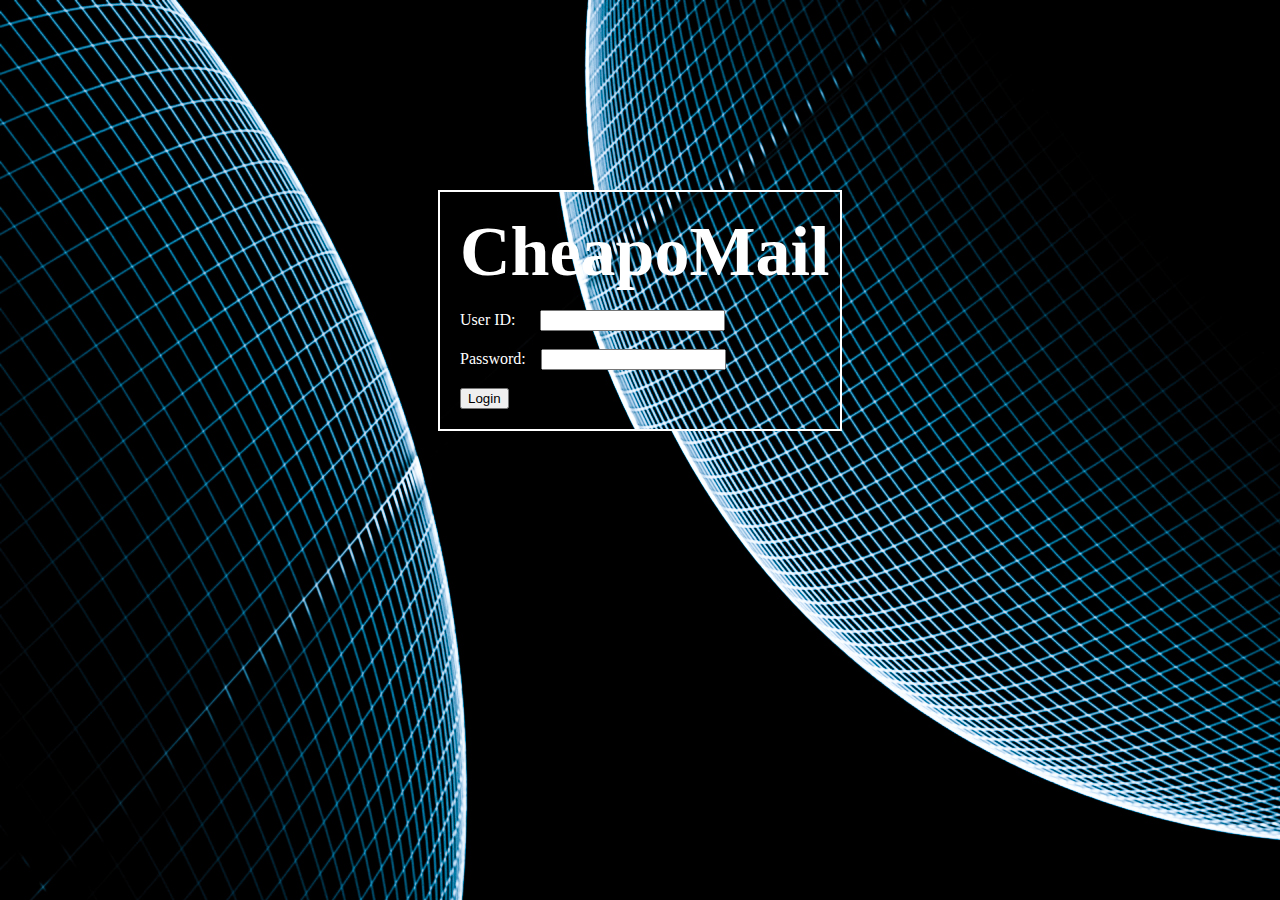
<file: index.html>
<!DOCTYPE html>
<html>
    <head>
        <meta charset="UTF-8">
        <title>CheapoMail Login</title>
        <link href="styles/login.css" type="text/css" rel="stylesheet"/>
    </head>
    <body>
        <form  action="login.php" method="post">
            <div>
                <span>CheapoMail</span><br/><br/>
            </div>
            <label for="ID">User ID: &nbsp&nbsp&nbsp&nbsp</label>
            <input type="text" id="username" name="ID"/><br/><br/>
            <label for="password">Password:</label>
            <input type="password" name="password" id="password"/><br/><br/>
            <input type="submit" value="Login" name="submit" id="submit"/>
        </form>
    </body>
</html>
</file>
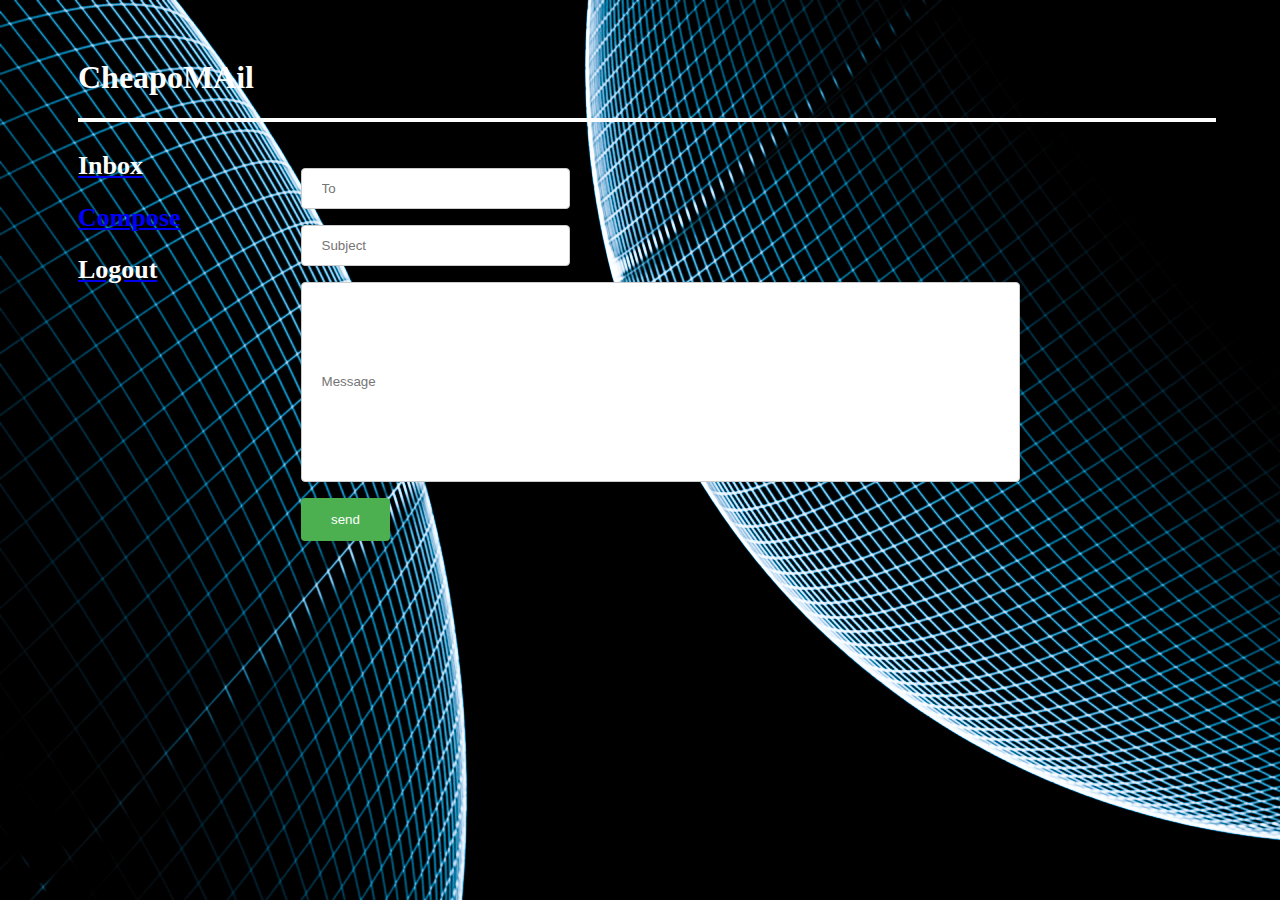
<file: compose.html>
<!DOCTYPE html>
<html>
<head>
    <title>Message Center</title>
    <link rel="stylesheet" type="text/css" href="styles/Homescreen.css"/>
</head>
<body>
    <div class="container">
        <h1> CheapoMAil </h1>
        <hr>
        <div class="menu">
            <div><a href="inbox.php"><h2>Inbox</h2></a></div>
            <div><a href="compose.html"><h2 class="selected">Compose</h2></a></div>
            <div><a href="logout.php"><h2>Logout</h2></a></div>
        </div>
        <div class="content">
            <form form action="compose.php"  method="post">
                <input type="text" placeholder="To" name="to" class="headlines"><br>
                <input type="text" placeholder="Subject" name="subject" class="headlines"><br>
                <input type="text" placeholder="Message" name="message" class="message"><br>
                <input type="submit" id="send" name="send"  value="send" class="send">
            </form>
        </div>
    </div>
</body>
</html>
</file>
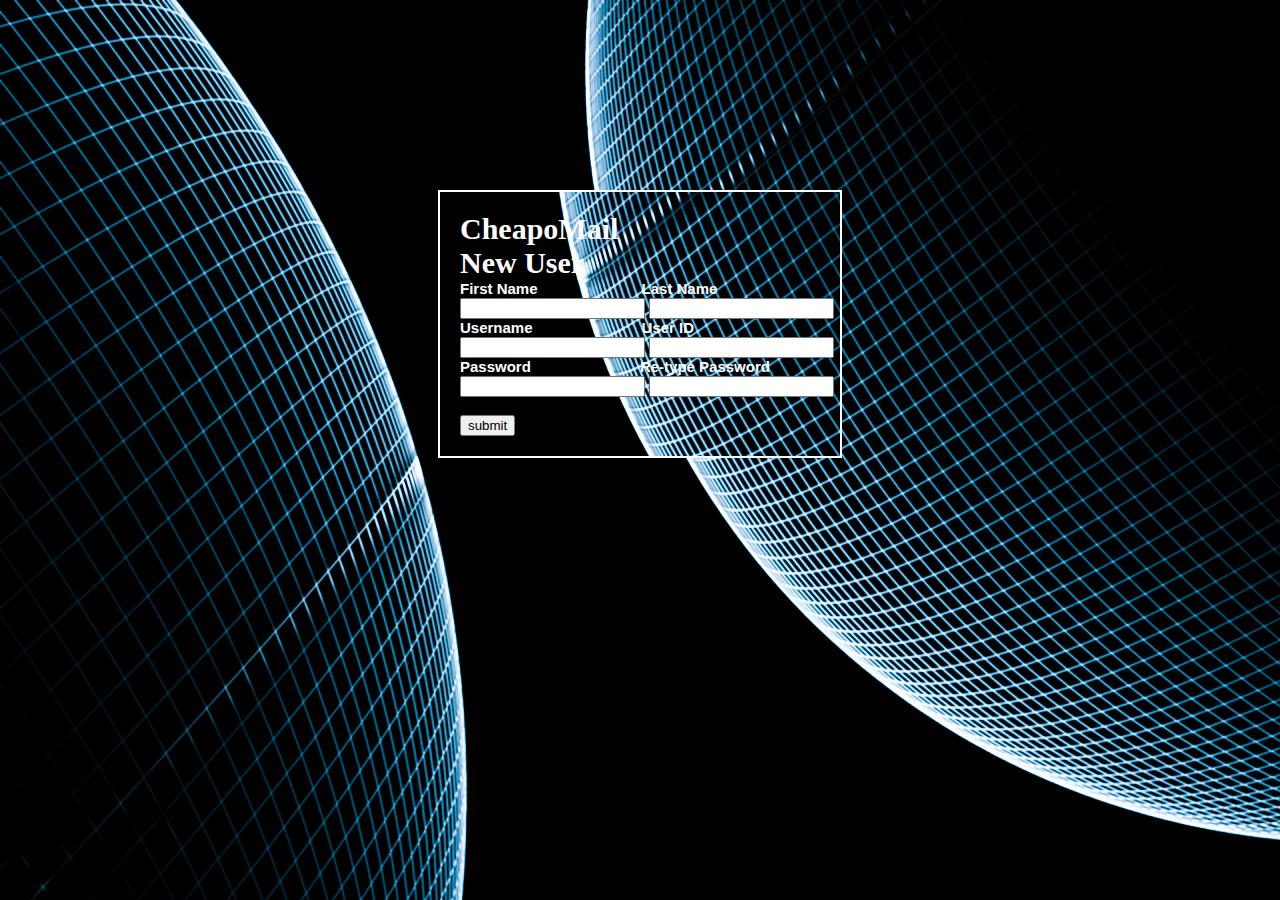
<file: newuser.html>
<!DOCTYPE html>
<html>
<head>
    <title>New Cheapomail User</title>
    <link href="styles/newuser.css" type="text/css" rel="stylesheet"/>
    <script src="scripts/newuser.js" type="text/javascript"></script>
</head>
<body>
    <form action="newuser.php" method="post" name="form" class="form">
        <div>
            <span>CheapoMail</span><br/>
            <span>New User</span><br/>
        </div>
        <span class="label1">First Name</span>  <span class="label1">Last Name</span>
        <div>
            <input type="text" alt="First Name" name="fname"/>
            <input type="text" alt="Last Name" name="lname"/>
        </div>
        <span class="label2">Username</span>    <span class="label1">User ID</span>
        <div>
            <input type="text" alt="username" name="uname"/>
            <input type="text" alt="id" name="id">
        </div>
        <span class="label3">Password</span> <span class="label3">Re-type Password</span>
        <div>
            <input type="password" alt="password" name="pword"/>
            <input type="password" alt="password" name="rpword"/>
        </div> <br>
        <div>
            <input type="submit" value="submit" id="submit" name="ID"/>
        </div>
    </form>
</body>
</html>
</file>
<file: styles/login.css>
body {
    font-family: "Tahoma","sans-serif";
    background: url("../images/CheaWallpapers.jpg");
}
input {
    display:inline-block;
}

form {
    background-image: inherit;
    background-color: #434DFC;
    background-position: -475px -190px ;
    border: 2px solid white;
    padding: 20px;
    width: 360px;
    margin:  190px auto;
    color: white;
}
form div{
    text-align: center;
}
#password {
    margin-left: 11px;
}

#button {
    background-color: white;
}

#Error {
    color: red;
    float: right;
}

span {
    font-family:"Brush Script MT","Vivaldi","sans-serif";
    font-weight: bold;
    font-size: 70px;
    text-align:center;
}
</file>
<file: styles/Homescreen.css>
body {
    font-family: "Tahoma","sans-serif";
    background: url("../images/CheaWallpapers.jpg");
}
h1{
    color: white;
}
h2{
    color: white;
    font-size: 26px;
}
h2.selected{
    color: blue;
}
hr{
    border: 2px solid white;
}
table{
    table-layout: fixed;
    font-family: tahoma, arial;
    font-size: 20px;
    color: white;
    padding: 20px;
    border:10px solid #d0d0ff;
    white-space: nowrap;
}
th h2{
    padding-right: 100px;
}
.container{
     padding: 30px 70px 30px 70px;
     width: 90%;
     white-space: nowrap;
}
.menu{
    padding-right: 120px;
    display: inline;
    float:left;
}
.content{
    padding-top: 30px;
    display: inline;
    float:left;
    width: 79%;
}
.headlines{
    width: 30%;
    padding: 12px 20px;
    margin: 8px 0;
    display: inline-block;
    border: 1px solid #ccc;
    border-radius: 4px;
    box-sizing: border-box;
}
.message{
    width: 80%;
    height: 200px;
    padding: 12px 20px;
    margin: 8px 0;
    display: inline-block;
    border: 1px solid #ccc;
    border-radius: 4px;
    box-sizing: border-box;
}
.send{
    width: 10%;
    background-color: #4CAF50;
    color: white;
    padding: 14px 20px;
    margin: 8px 0;
    border: none;
    border-radius: 4px;
    cursor: pointer;
}
.send:hover{
    background-color: #45a049;
}
</file>
<file: styles/newuser.css>
body {
    font-family: "Tahoma","sans-serif";
    background: url("../images/CheaWallpapers.jpg");
}
form {
    background-image: inherit;
    background-color: #434DFC;
    background-position: -475px -190px ;
    border: 2px solid white;
    padding: 20px;
    width: 360px;
    margin:  190px auto;
    color: white;
    white-space: nowrap;
}
span {
    font-family:"Brush Script MT","Vivaldi","sans-serif";
    font-weight: bold;
    font-size: 30px;
    text-align:center;
}
.label1{
	font-family: "arial","sans-serif";
	font-size: 15px;
	padding-right:100px;
	display: inline;
}
.label2{
	font-family: "arial","sans-serif";
	font-size: 15px;
	padding-right:105px;
	display: inline;
}
.label3{
	font-family: "arial","sans-serif";
	font-size: 15px;
	padding-right:105px;
	display: inline;
}
.error{
    background-color: red;
}
.valid{
    background-color: white;
}
</file>
